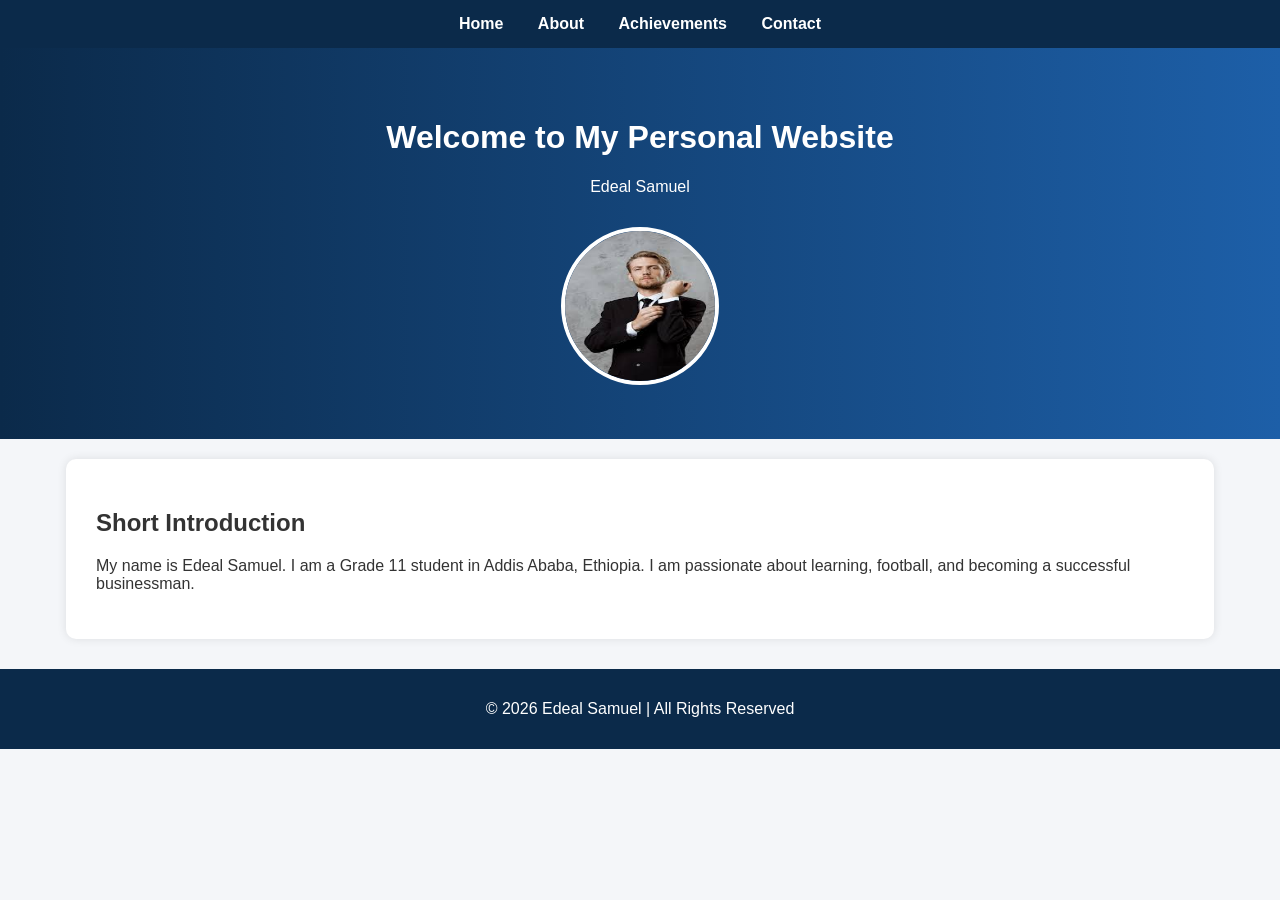
<file: index.html>
<!DOCTYPE html>
<html>
<head>
    <title>Edeal Samuel - Home</title>
    <link rel="stylesheet" href="style.css">
</head>
<body>

<div class="navbar">
    <a href="index.html">Home</a>
    <a href="about.html">About</a>
    <a href="achievements.html">Achievements</a>
    <a href="contact.html">Contact</a>
</div>

<div class="hero">
    <h1>Welcome to My Personal Website</h1>
    <p>Edeal Samuel</p>
    <img src="images.jpeg" alt="Profile Photo">
</div>

<div class="container">
    <h2>Short Introduction</h2>
    <p>
        My name is Edeal Samuel. I am a Grade 11 student in Addis Ababa, Ethiopia.
        I am passionate about learning, football, and becoming a successful businessman.
    </p>
</div>

<footer>
    <p>© 2026 Edeal Samuel | All Rights Reserved</p>
</footer>

</body>
</html>
</file>
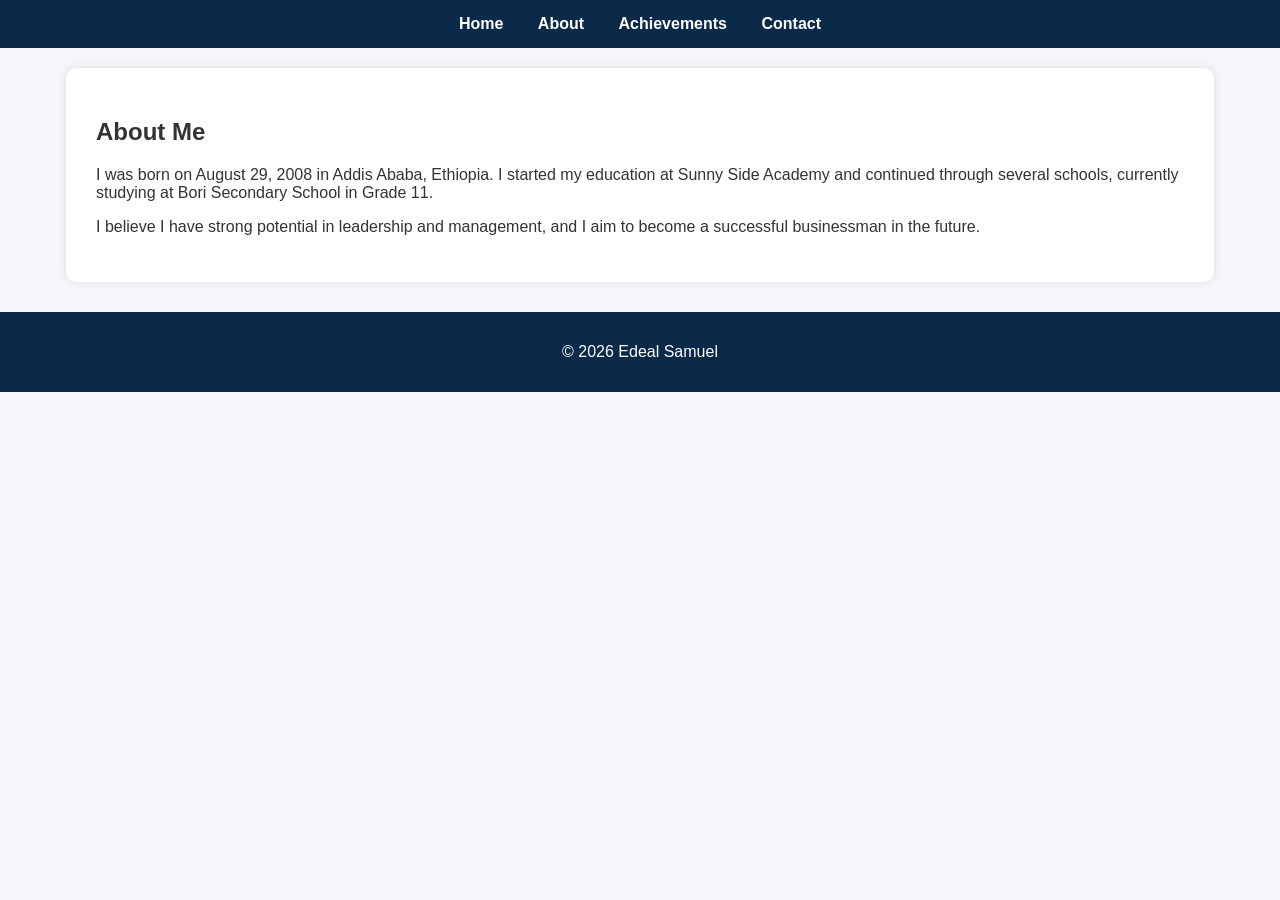
<file: about.html>
<!DOCTYPE html>
<html>
<head>
    <title>About Me</title>
    <link rel="stylesheet" href="style.css">
</head>
<body>

<div class="navbar">
    <a href="index.html">Home</a>
    <a href="about.html">About</a>
    <a href="achievements.html">Achievements</a>
    <a href="contact.html">Contact</a>
</div>

<div class="container">
    <h2>About Me</h2>
    <p>
        I was born on August 29, 2008 in Addis Ababa, Ethiopia.
        I started my education at Sunny Side Academy and continued through several schools,
        currently studying at Bori Secondary School in Grade 11.
    </p>

    <p>
        I believe I have strong potential in leadership and management,
        and I aim to become a successful businessman in the future.
    </p>
</div>

<footer>
    <p>© 2026 Edeal Samuel</p>
</footer>

</body>
</html>
</file>
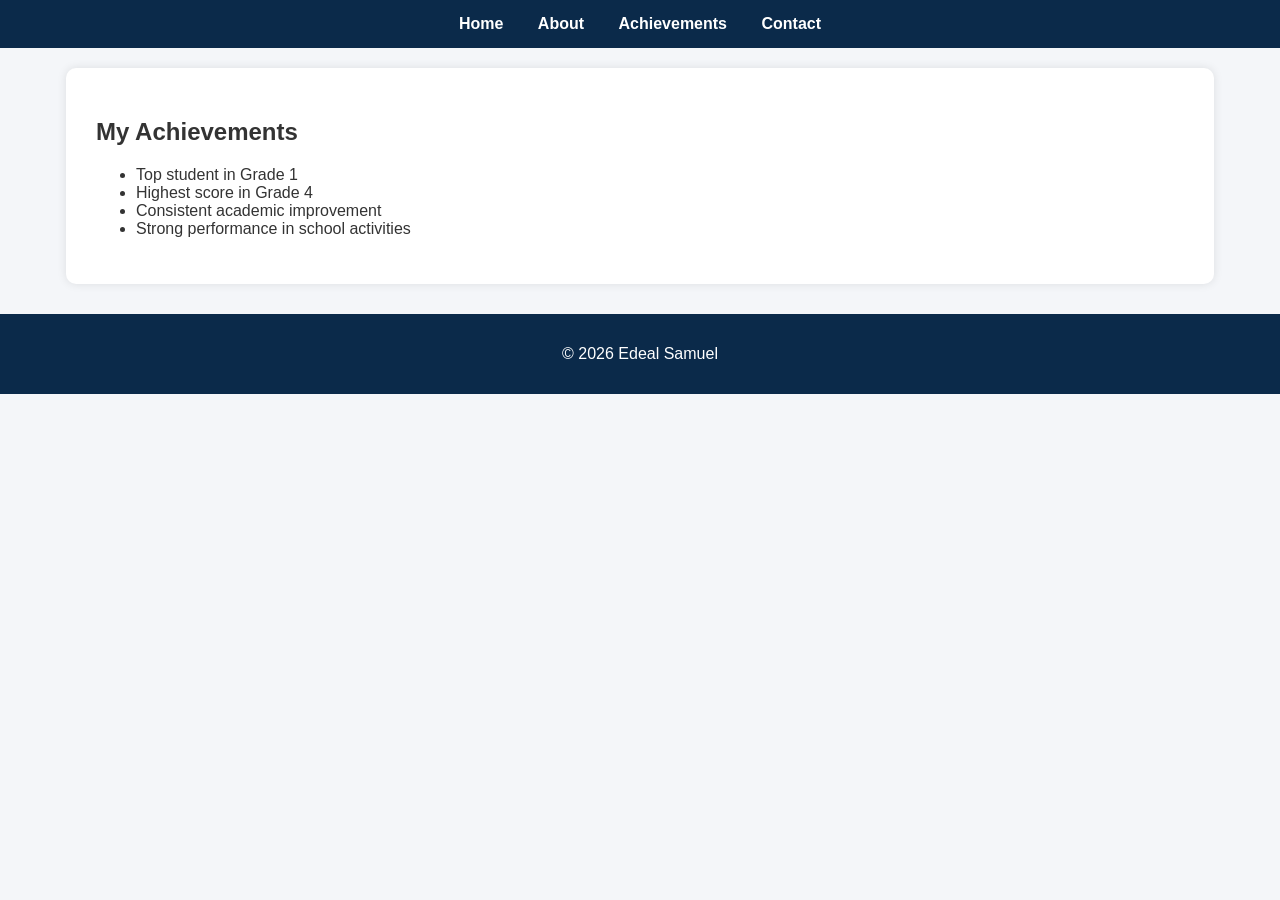
<file: achievements.html>
<!DOCTYPE html>
<html>
<head>
    <title>Achievements</title>
    <link rel="stylesheet" href="style.css">
</head>
<body>

<div class="navbar">
    <a href="index.html">Home</a>
    <a href="about.html">About</a>
    <a href="achievements.html">Achievements</a>
    <a href="contact.html">Contact</a>
</div>

<div class="container">
    <h2>My Achievements</h2>
    <ul>
        <li>Top student in Grade 1</li>
        <li>Highest score in Grade 4</li>
        <li>Consistent academic improvement</li>
        <li>Strong performance in school activities</li>
    </ul>
</div>

<footer>
    <p>© 2026 Edeal Samuel</p>
</footer>

</body>
</html>
</file>
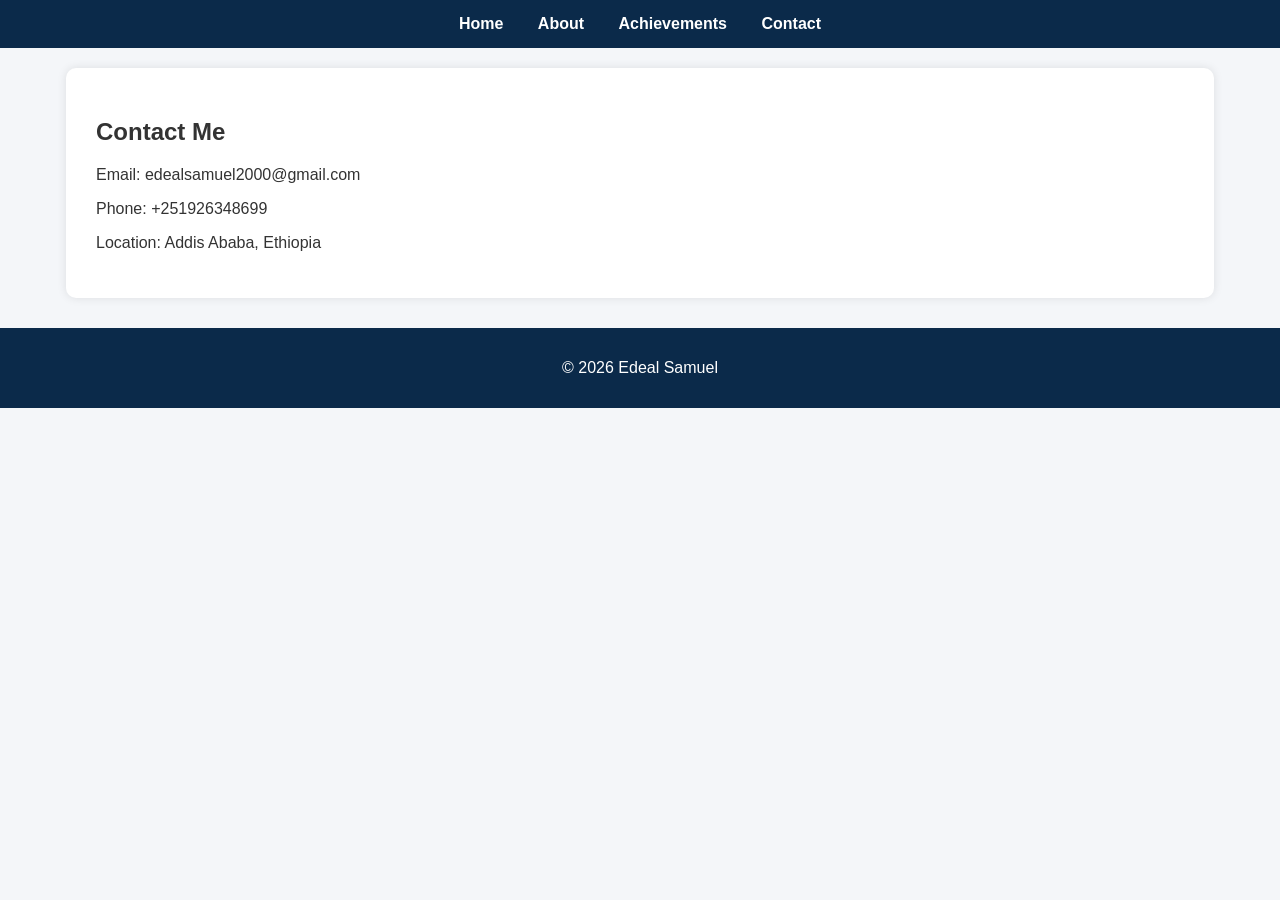
<file: contact.html>
<!DOCTYPE html>
<html>
<head>
    <title>Contact</title>
    <link rel="stylesheet" href="style.css">
</head>
<body>

<div class="navbar">
    <a href="index.html">Home</a>
    <a href="about.html">About</a>
    <a href="achievements.html">Achievements</a>
    <a href="contact.html">Contact</a>
</div>

<div class="container">
    <h2>Contact Me</h2>
    <p>Email: edealsamuel2000@gmail.com</p>
    <p>Phone: +251926348699</p>
    <p>Location: Addis Ababa, Ethiopia</p>
</div>

<footer>
    <p>© 2026 Edeal Samuel</p>
</footer>

</body>
</html>
</file>
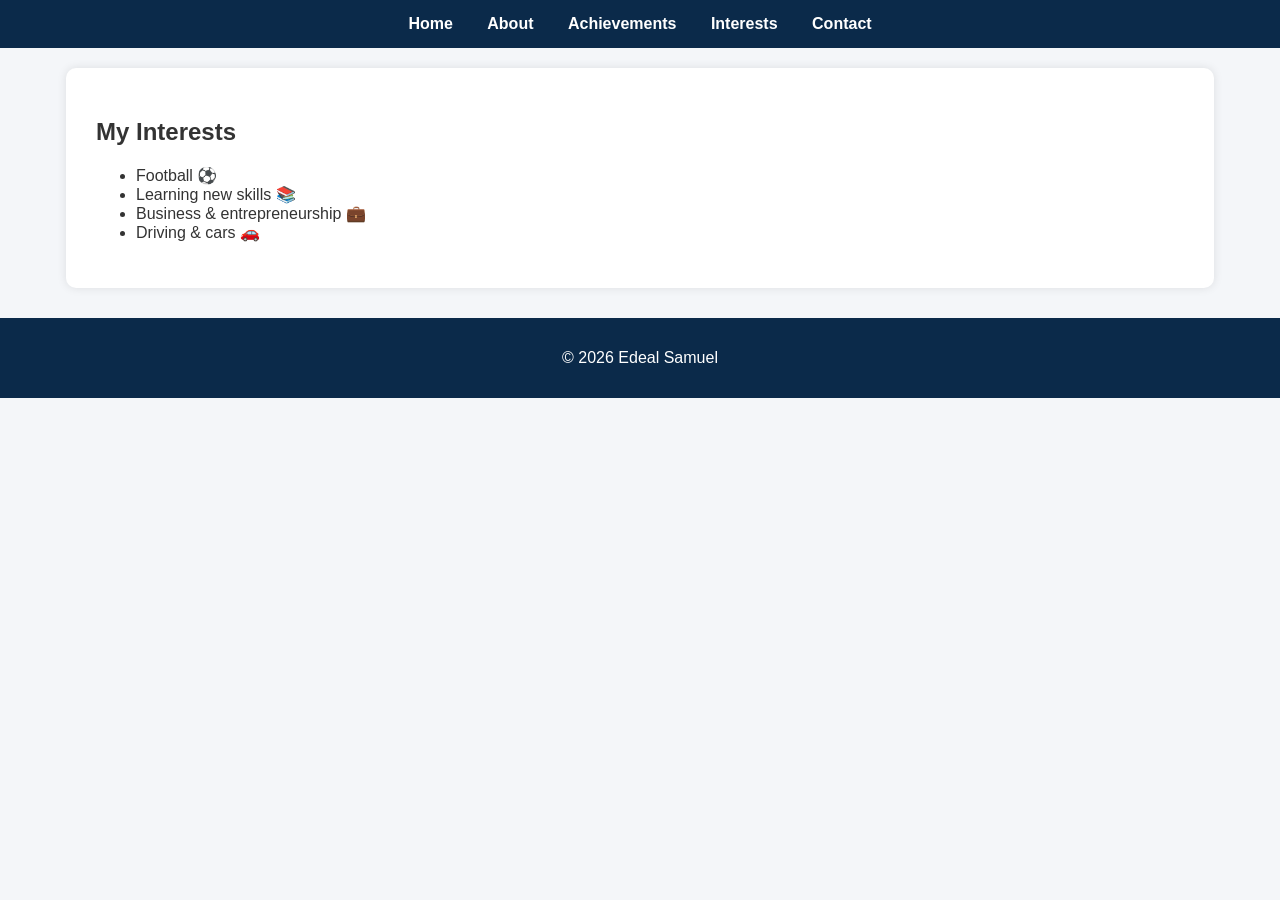
<file: interest.html>
<!DOCTYPE html>
<html>
<head>
    <title>Interests</title>
    <link rel="stylesheet" href="style.css">
</head>
<body>

<div class="navbar">
    <a href="index.html">Home</a>
    <a href="about.html">About</a>
    <a href="achievements.html">Achievements</a>
    <a href="interests.html">Interests</a>
    <a href="contact.html">Contact</a>
</div>

<div class="container">
    <h2>My Interests</h2>
    <ul>
        <li>Football ⚽</li>
        <li>Learning new skills 📚</li>
        <li>Business & entrepreneurship 💼</li>
        <li>Driving & cars 🚗</li>
    </ul>
</div>

<footer>
    <p>© 2026 Edeal Samuel</p>
</footer>

</body>
</html>
</file>
<file: style.css>
body {
    margin: 0;
    font-family: Arial, sans-serif;
    background-color: #f4f6f9;
    color: #333;
}

/* NAVBAR */
.navbar {
    background-color: #0b2a4a;
    padding: 15px;
    text-align: center;
}

.navbar a {
    color: white;
    text-decoration: none;
    margin: 0 15px;
    font-weight: bold;
}

.navbar a:hover {
    color: #00d4ff;
}

/* HERO SECTION */
.hero {
    text-align: center;
    padding: 50px 20px;
    background: linear-gradient(to right, #0b2a4a, #1d5fa8);
    color: white;
}

.hero img {
    width: 150px;
    height: 150px;
    border-radius: 50%;
    border: 4px solid white;
    margin-top: 15px;
}

/* CONTENT BOX */
.container {
    width: 85%;
    margin: auto;
    padding: 30px;
    background: white;
    margin-top: 20px;
    border-radius: 10px;
    box-shadow: 0px 0px 10px rgba(0,0,0,0.1);
}

/* FOOTER */
footer {
    text-align: center;
    padding: 15px;
    background: #0b2a4a;
    color: white;
    margin-top: 30px;
}
</file>
